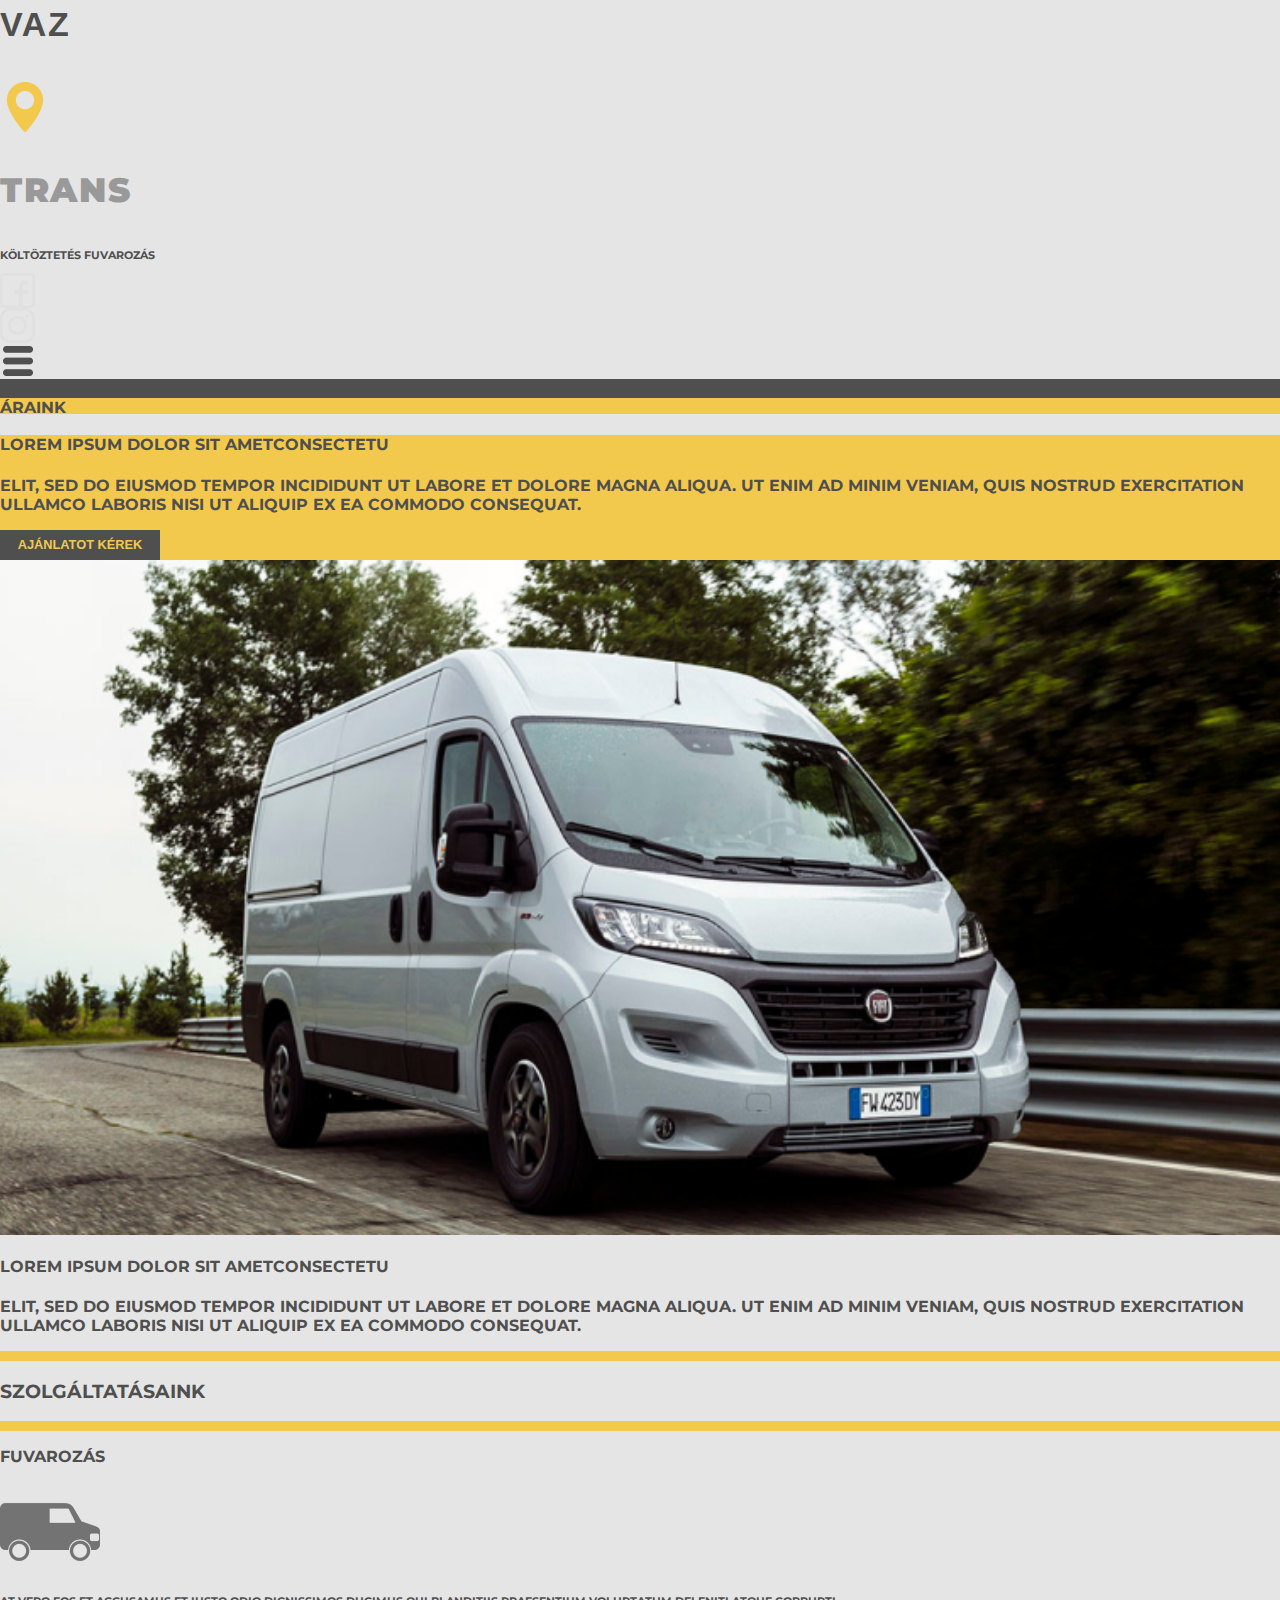
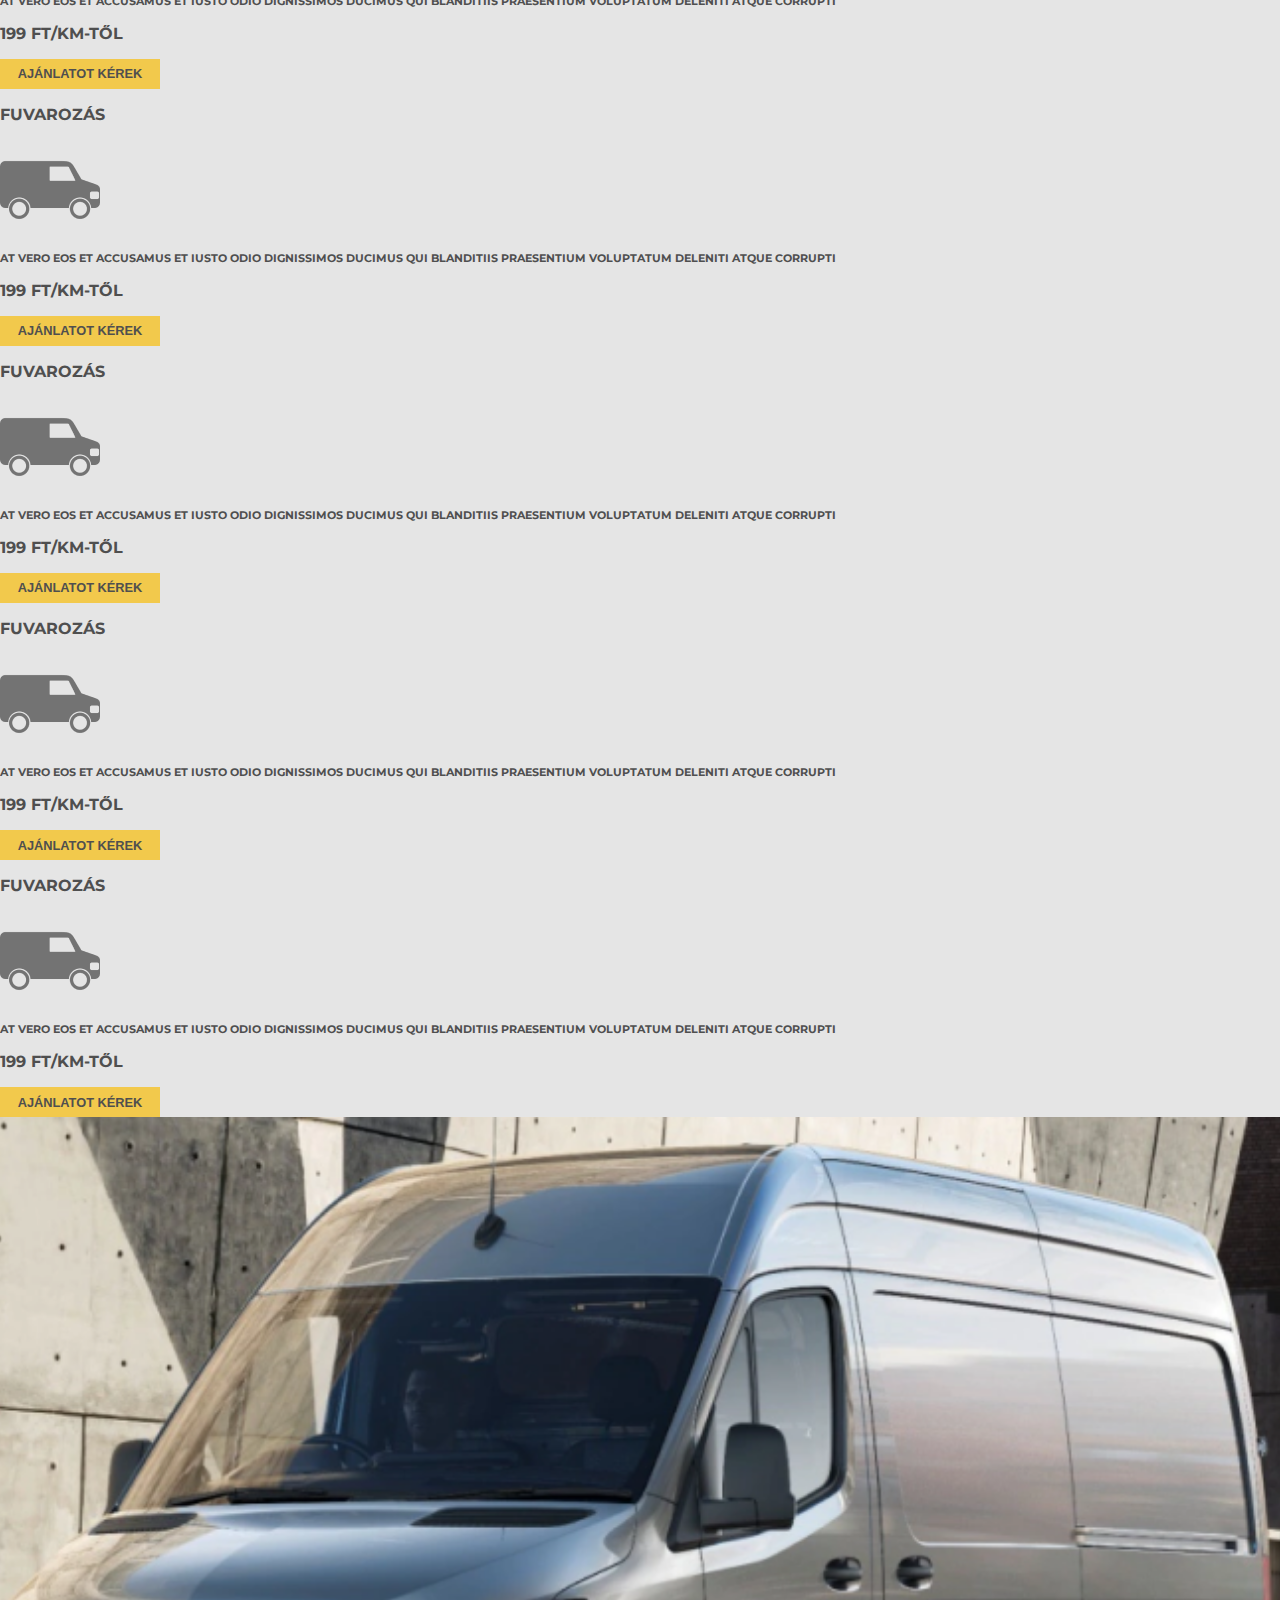
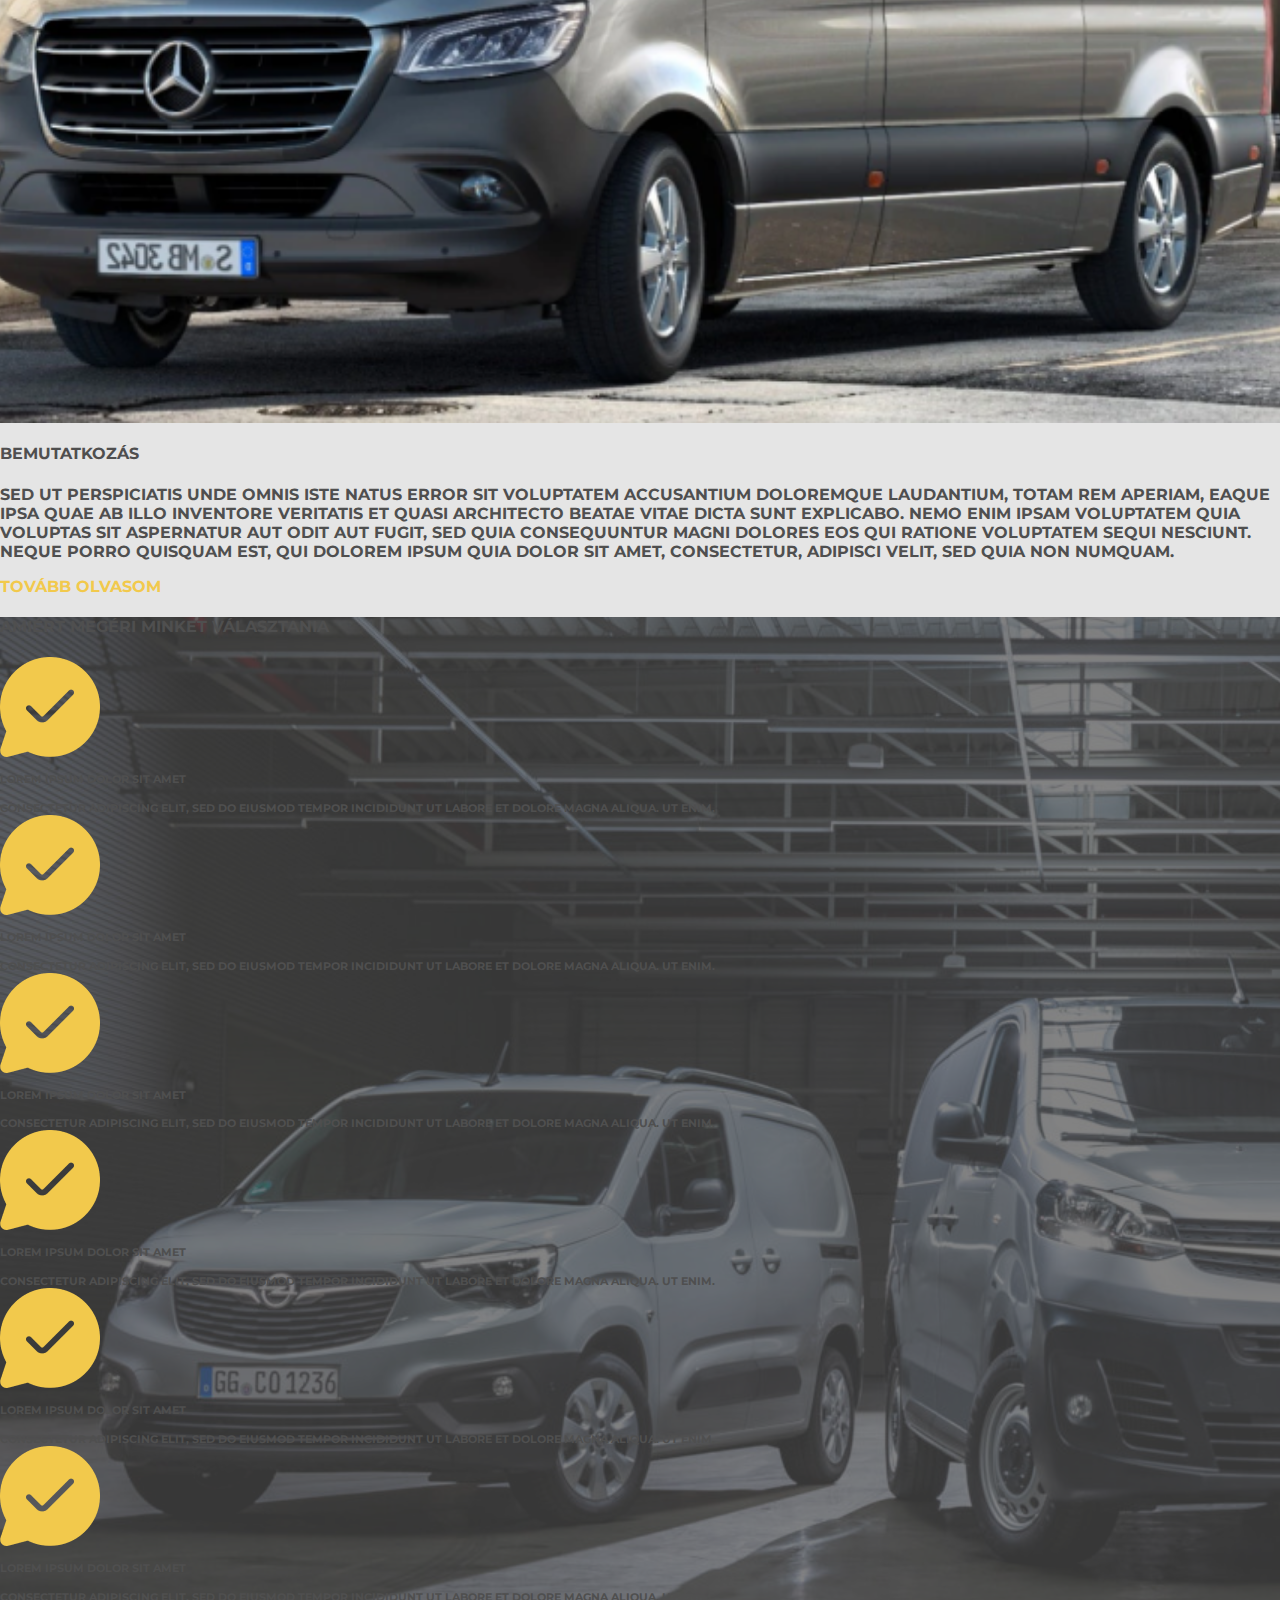
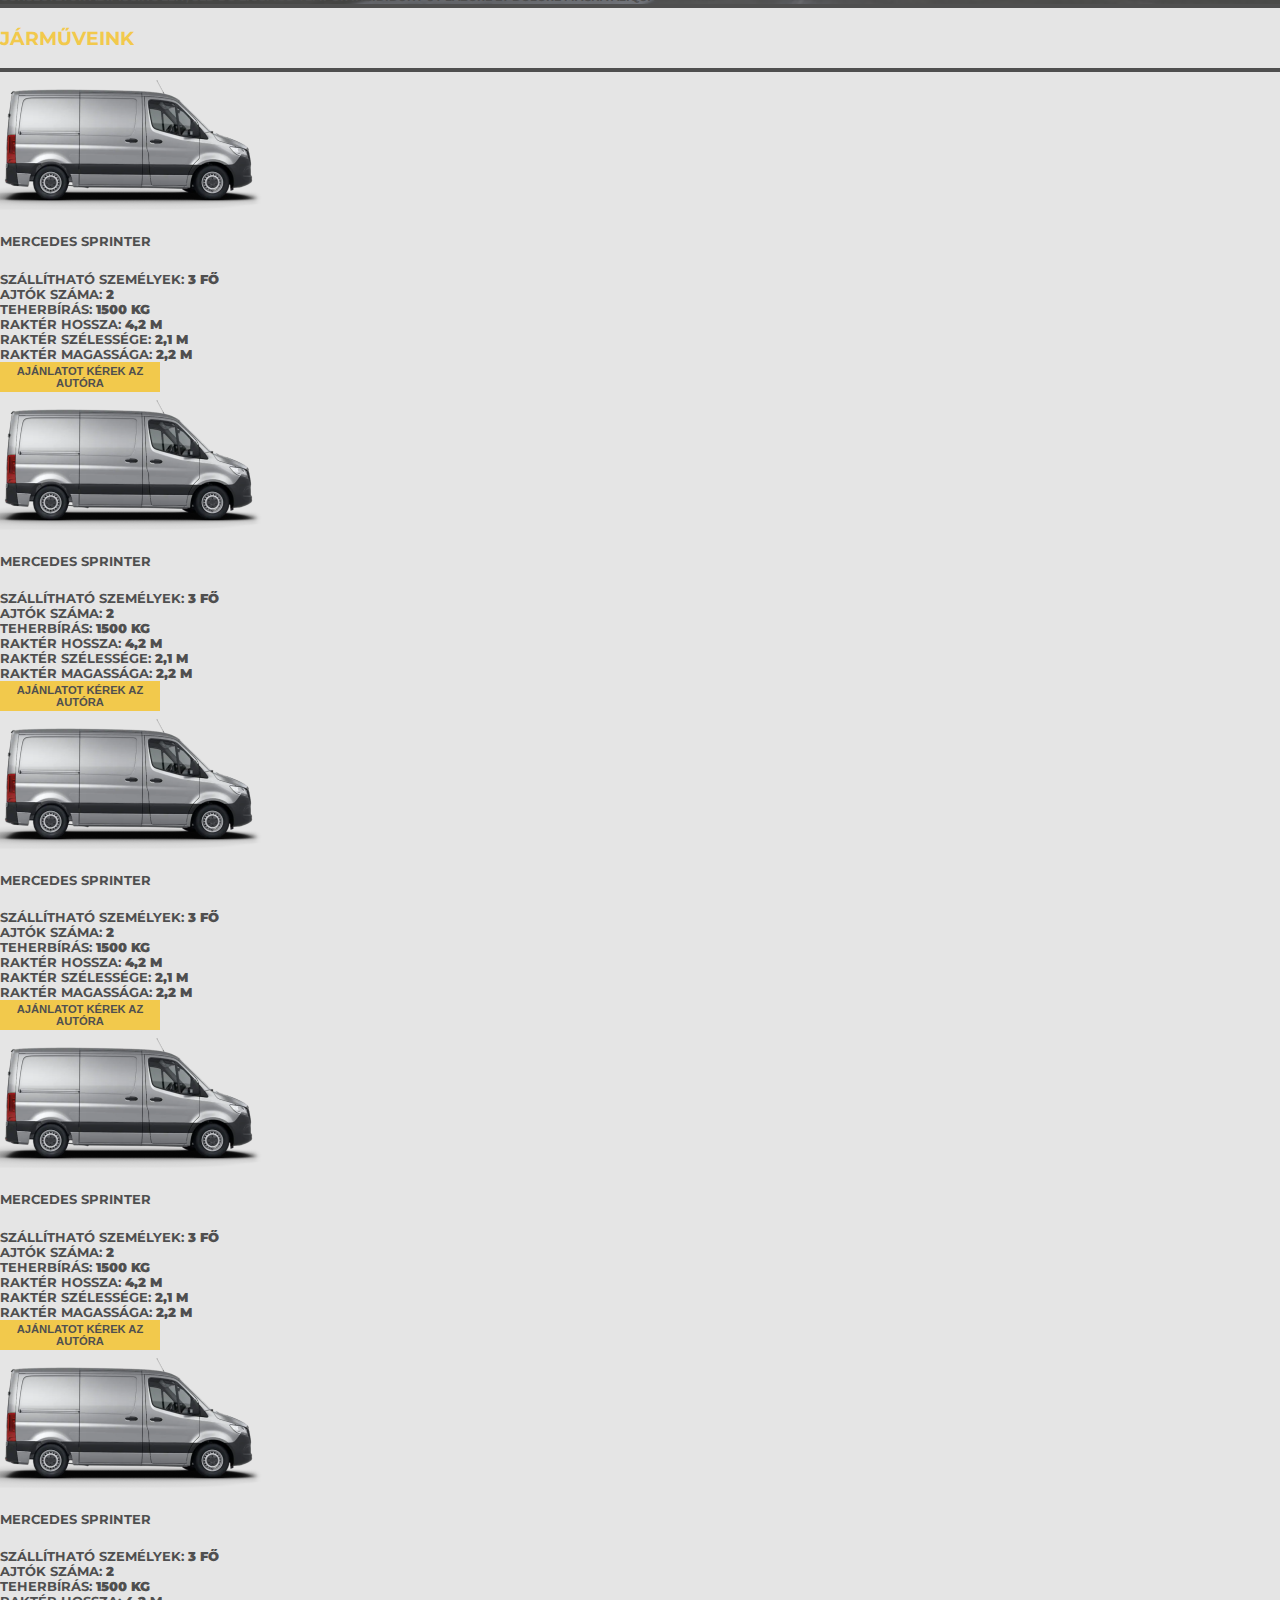
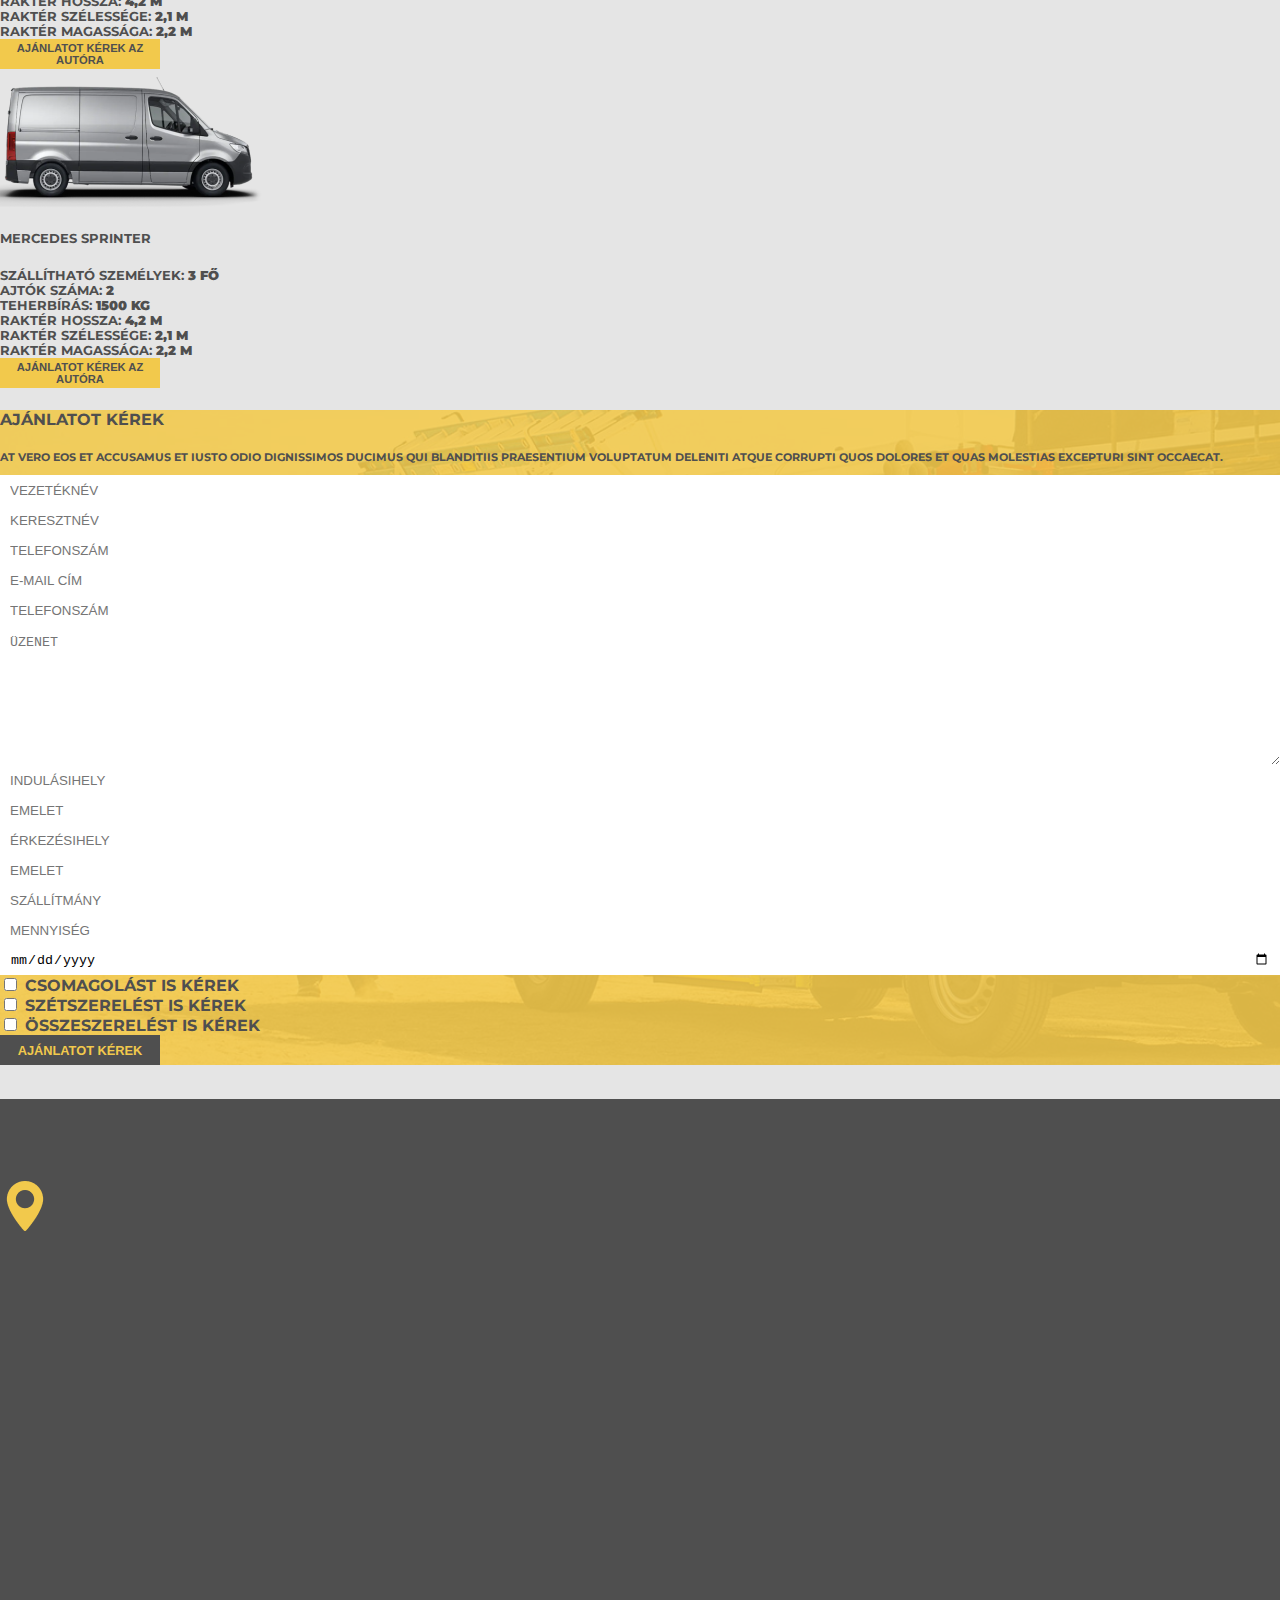
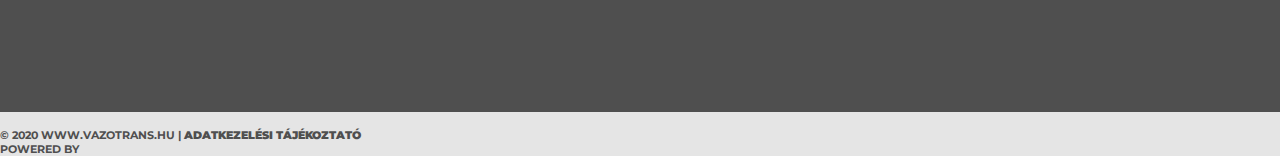
<file: ForWeb_Szabó_Máté/Index.html>
<html>
    <head>
        <title>ForWeb</title>
        <link rel="stylesheet" href="css/styles.css">
        <link rel="stylesheet" href="https://cdn.jsdelivr.net/npm/bootstrap@4.5.3/dist/css/bootstrap.min.css" integrity="sha384-TX8t27EcRE3e/ihU7zmQxVncDAy5uIKz4rEkgIXeMed4M0jlfIDPvg6uqKI2xXr2" crossorigin="anonymous">
        <meta charset="UTF-8">
    </head>
    <body>
        <!--Header-->
        <div class="container-fluid">
            <div class="row"></div>
            <div class="container mt-4">
                <div class="row mb-1">
                    <div class="col-lg-4 col-12">
                        <div class="row text-lg-left text-center">
                            <div class="col-2"><p class="head-title-left">VAZ</p></div>
                            <div class="col-1 mx-3"><img src="Images/maps-and-flags(1) 1.png" class="head-img"></div>
                            <div class="col-2"><p class="head-title-right">TRANS</p></div>
                        </div>
                        <div class="row">
                            <div class="col-2"></div>
                            <div class="col-1 mx-3"></div>
                            <div class="col-5"><div class="row"><p class="m-0 p-0 font-reduction text-white">KÖLTÖZTETÉS   FUVAROZÁS</p></div></div>
                        </div>
                    </div>
                    <div class="col-lg-4 col-12"></div>
                    <div class="col-lg-4 col-12 text-lg-right text-center">
                        <div class="row">
                            <div class="col-4">
                                <img src="Images/Facebook.png" id="facebook">
                            </div>
                            <div class="col-4">
                                <img src="Images/Instagram.png" id="instagram">
                            </div>
                            <div class="col-4">
                                <img src="Images/Menu-Bars.png" id="menu-bars">
                            </div>
                        </div>
                    </div>
                </div>
            </div>
            <!--Menü-->
            <div class="row">
                <div id="menu" class="col-12 grey-bg">
                    <div class="container">
                        <div class="row text-center h-100">
                            <div class="col-lg-3 col-12 bg-white pt-1 pb-1 menu-title">SZOLGÁLTATÁSAINK</div>
                            <div class="col-lg-3 col-12 yellow-bg pt-1 pb-1 menu-title" id="">ÁRAINK</div>
                            <div class="col-lg-3 col-12 text-white pt-2 pb-1 font-weight-normal menu-font-resize menu-title">
                                <img src="Images/phone(1) 1.png" class="menu-icons"> 
                                +36 20 55 666 88
                             </div>
                            <div class="col-lg-3 col-12 text-white pt-2 pb-1 text-lg-right font-weight-normal menu-font-resize menu-title">
                                <img src="Images/mail(2) 1.png" class="menu-icons"> 
                                info@vazotrans.hu
                            </div>
                        </div>
                    </div>
                </div>
            </div>
            <!--Offer-->
            <div class="container mt-5">
                <div class="row">
                    <div class="col-lg-4 col-12 yellow-bg p-4 mr-0">
                        <p class="text-justify">
                            <h4 class="mb-5 font-weight-bold">Lorem ipsum dolor sit ametconsectetu</h4> 
                            elit, sed do eiusmod tempor incididunt ut labore et dolore magna aliqua. Ut enim ad minim veniam, quis nostrud exercitation ullamco laboris nisi ut aliquip ex ea commodo consequat.
                        </p>
                        <button class="getoffer-btn mt-2 grey-bg yellow-color">AJÁNLATOT KÉREK</button>
                    </div>
                    <div class="col-lg-8 col-12 ml-0 offer-bg">
                        <img src="Images/OfferImage.png" class="offer-img">
                    </div>
                </div>
            </div>
            <!--Tile1-->
            <div class="container mt-5">
                <div class="row text-center">
                    <div class="col-1"></div>
                    <div class="col-10">
                        <p class="text-justify">
                            <h4 class="font-weight-bold text-center w-100">Lorem ipsum dolor sit ametconsectetu</h4> 
                            elit, sed do eiusmod tempor incididunt ut labore et dolore magna aliqua. Ut enim ad minim veniam, quis nostrud exercitation ullamco laboris nisi ut aliquip ex ea commodo consequat.
                        </p>
                    </div>
                    <div class="col-1"></div>
                </div>
            </div>
            <!--Services-->
            <div class="row mt-5">
                <div class="col-lg-4 services-line yellow-bg mt-3 d-none d-lg-block"></div>
                <div class="col-lg-4 col-12">
                    <h3 class="font-weight-bold text-center">SZOLGÁLTATÁSAINK</h3>
                </div>
                <div class="col-lg-4 col-12 services-line yellow-bg mt-3 d-lg-block"></div>
            </div>
            <div class="container mt-5">
                <div class="row justify-content-md-center">
                        <div class="col-xl-2 col-lg-6 col-sm-12 text-center my-5 justify-content-md-center">
                            <div class="row justify-content-md-center">
                                <div class="col-12">
                                    <p class="font-weight-bold">fuvarozás</p>
                                </div>
                            </div>
                            <div class="row justify-content-md-center">
                                <div class="col-12">
                                    <img src="Images/Fuvarozas.png" class="services-icon">
                                </div>
                            </div>
                            <div class="row justify-content-md-center">
                                <div class="col-lg-12 col-4">
                                    <p class="services-font-resize">At vero eos et accusamus et iusto odio dignissimos ducimus qui blanditiis praesentium voluptatum deleniti atque corrupti </p>
                                </div>
                            </div>
                            <div class="row justify-content-md-center">
                                <div class="col-12">
                                    <p class="font-weight-bold">199 Ft/km-től</p>
                                </div>
                            </div>
                            <div class="row justify-content-md-center">
                                <div class="col-12">
                                    <button class="getoffer-btn mt-2 yellow-bg grey-color">AJÁNLATOT KÉREK</button>
                                </div>
                            </div>
                        </div>
                        <div class="col-xl-2 col-lg-6 col-sm-12 text-center my-5 justify-content-md-center">
                            <div class="row justify-content-md-center">
                                <div class="col-12">
                                    <p class="font-weight-bold">fuvarozás</p>
                                </div>
                            </div>
                            <div class="row justify-content-md-center">
                                <div class="col-12">
                                    <img src="Images/Fuvarozas.png" class="services-icon">
                                </div>
                            </div>
                            <div class="row justify-content-md-center">
                                <div class="col-lg-12 col-4">
                                    <p class="services-font-resize">At vero eos et accusamus et iusto odio dignissimos ducimus qui blanditiis praesentium voluptatum deleniti atque corrupti </p>
                                </div>
                            </div>
                            <div class="row justify-content-md-center">
                                <div class="col-12">
                                    <p class="font-weight-bold">199 Ft/km-től</p>
                                </div>
                            </div>
                            <div class="row justify-content-md-center">
                                <div class="col-12">
                                    <button class="getoffer-btn mt-2 yellow-bg grey-color">AJÁNLATOT KÉREK</button>
                                </div>
                            </div>
                        </div>
                        <div class="col-xl-2 col-lg-6 col-sm-12 text-center my-5 justify-content-md-center">
                            <div class="row justify-content-md-center">
                                <div class="col-12">
                                    <p class="font-weight-bold">fuvarozás</p>
                                </div>
                            </div>
                            <div class="row justify-content-md-center">
                                <div class="col-12">
                                    <img src="Images/Fuvarozas.png" class="services-icon">
                                </div>
                            </div>
                            <div class="row justify-content-md-center">
                                <div class="col-lg-12 col-4">
                                    <p class="services-font-resize">At vero eos et accusamus et iusto odio dignissimos ducimus qui blanditiis praesentium voluptatum deleniti atque corrupti </p>
                                </div>
                            </div>
                            <div class="row justify-content-md-center">
                                <div class="col-12">
                                    <p class="font-weight-bold">199 Ft/km-től</p>
                                </div>
                            </div>
                            <div class="row justify-content-md-center">
                                <div class="col-12">
                                    <button class="getoffer-btn mt-2 yellow-bg grey-color">AJÁNLATOT KÉREK</button>
                                </div>
                            </div>
                        </div>
                        <div class="col-xl-2 col-lg-6 col-sm-12 text-center my-5 justify-content-md-center">
                            <div class="row justify-content-md-center">
                                <div class="col-12">
                                    <p class="font-weight-bold">fuvarozás</p>
                                </div>
                            </div>
                            <div class="row justify-content-md-center">
                                <div class="col-12">
                                    <img src="Images/Fuvarozas.png" class="services-icon">
                                </div>
                            </div>
                            <div class="row justify-content-md-center">
                                <div class="col-lg-12 col-4">
                                    <p class="services-font-resize">At vero eos et accusamus et iusto odio dignissimos ducimus qui blanditiis praesentium voluptatum deleniti atque corrupti </p>
                                </div>
                            </div>
                            <div class="row justify-content-md-center">
                                <div class="col-12">
                                    <p class="font-weight-bold">199 Ft/km-től</p>
                                </div>
                            </div>
                            <div class="row justify-content-md-center">
                                <div class="col-12">
                                    <button class="getoffer-btn mt-2 yellow-bg grey-color">AJÁNLATOT KÉREK</button>
                                </div>
                            </div>
                        </div>
                        <div class="col-xl-2 col-lg-6 col-sm-12 text-center my-5 justify-content-md-center">
                            <div class="row justify-content-md-center">
                                <div class="col-12">
                                    <p class="font-weight-bold">fuvarozás</p>
                                </div>
                            </div>
                            <div class="row justify-content-md-center">
                                <div class="col-12">
                                    <img src="Images/Fuvarozas.png" class="services-icon">
                                </div>
                            </div>
                            <div class="row justify-content-md-center">
                                <div class="col-lg-12 col-4">
                                    <p class="services-font-resize">At vero eos et accusamus et iusto odio dignissimos ducimus qui blanditiis praesentium voluptatum deleniti atque corrupti </p>
                                </div>
                            </div>
                            <div class="row justify-content-md-center">
                                <div class="col-12">
                                    <p class="font-weight-bold">199 Ft/km-től</p>
                                </div>
                            </div>
                            <div class="row justify-content-md-center">
                                <div class="col-12">
                                    <button class="getoffer-btn mt-2 yellow-bg grey-color">AJÁNLATOT KÉREK</button>
                                </div>
                            </div>
                        </div>
                </div>
            </div>
            <!--introduction-->
            <div class="container mt-5 px-0">
                <div class="row">
                    <div class="col-lg-7 col-12 offer-bg"><img src="Images/introduction.png" class="offer-img"></div>
                    <div class="col-lg-5 col-12 text-left">
                        <p>
                            <h4 class="font-weight-bold mb-5">BEMUTATKOZÁS</h4>
                            Sed ut perspiciatis unde omnis iste natus error sit voluptatem accusantium doloremque laudantium, totam rem aperiam, eaque ipsa quae ab illo inventore veritatis et quasi architecto beatae vitae dicta sunt explicabo. Nemo enim ipsam voluptatem quia voluptas sit aspernatur aut odit aut fugit, sed quia consequuntur magni dolores eos qui ratione voluptatem sequi nesciunt. Neque porro quisquam est, qui dolorem ipsum quia dolor sit amet, consectetur, adipisci velit, sed quia non numquam.</p>
                        </p>
                        <p class="mt-5 yellow-color">tovább olvasom</p>
                    </div>
                </div>
            </div>
            <!--Chose-->
            <div class="row chose-bg mt-5 text-white">
                <div class="grey-layer">
                    <div class="container">
                        <div class="row mt-5"><div class="col-12 text-center"><h4 class="font-weight-bold mb-5">AMIÉRT MEGÉRI MINKET VÁLASZTANIA</h4></div></div>
                        <div class="row font-reduction mt-5">
                            <div class="col-lg-6 col-12 mb-4">
                                <div class="row">
                                    <div class="col-lg-3 col-6 text-right"><img src="Images/Check.png" class="services-icon"></div>
                                    <div class="col-lg-9 col-4">
                                        <h4 class="font-weight-bold text-left w-100">Lorem ipsum dolor sit amet</h4> 
                                        consectetur adipiscing elit, sed do eiusmod tempor incididunt ut labore et dolore magna aliqua. Ut enim.
                                    </div>
                                </div>
                            </div>
                            <div class="col-lg-6 col-12">
                                <div class="row">
                                    <div class="col-lg-3 col-6 text-right"><img src="Images/Check.png" class="services-icon"></div>
                                    <div class="col-lg-9 col-4">
                                        <h4 class="font-weight-bold text-left w-100">Lorem ipsum dolor sit amet</h4> 
                                        consectetur adipiscing elit, sed do eiusmod tempor incididunt ut labore et dolore magna aliqua. Ut enim.
                                    </div>
                                </div>
                            </div>
                        </div>
                        <div class="row font-reduction mt-5">
                            <div class="col-lg-6 col-12 mb-4">
                                <div class="row">
                                    <div class="col-lg-3 col-6 text-right"><img src="Images/Check.png" class="services-icon"></div>
                                    <div class="col-lg-9 col-4">
                                        <h4 class="font-weight-bold text-left w-100">Lorem ipsum dolor sit amet</h4> 
                                        consectetur adipiscing elit, sed do eiusmod tempor incididunt ut labore et dolore magna aliqua. Ut enim.
                                    </div>
                                </div>
                            </div>
                            <div class="col-lg-6 col-12">
                                <div class="row">
                                    <div class="col-lg-3 col-6 text-right"><img src="Images/Check.png" class="services-icon"></div>
                                    <div class="col-lg-9 col-4">
                                        <h4 class="font-weight-bold text-left w-100">Lorem ipsum dolor sit amet</h4> 
                                        consectetur adipiscing elit, sed do eiusmod tempor incididunt ut labore et dolore magna aliqua. Ut enim.
                                    </div>
                                </div>
                            </div>
                        </div>
                        <div class="row font-reduction mt-5 mb-5">
                            <div class="col-lg-6 col-12 mb-4">
                                <div class="row">
                                    <div class="col-lg-3 col-6 text-right"><img src="Images/Check.png" class="services-icon"></div>
                                    <div class="col-lg-9 col-4">
                                        <h4 class="font-weight-bold text-left w-100">Lorem ipsum dolor sit amet</h4> 
                                        consectetur adipiscing elit, sed do eiusmod tempor incididunt ut labore et dolore magna aliqua. Ut enim.
                                    </div>
                                </div>
                            </div>
                            <div class="col-lg-6 col-12 mb-4">
                                <div class="row">
                                    <div class="col-lg-3 col-6 text-right"><img src="Images/Check.png" class="services-icon"></div>
                                    <div class="col-lg-9 col-4">
                                        <h4 class="font-weight-bold text-left w-100">Lorem ipsum dolor sit amet</h4> 
                                        consectetur adipiscing elit, sed do eiusmod tempor incididunt ut labore et dolore magna aliqua. Ut enim.
                                    </div>
                                </div>
                            </div>
                        </div>
                    </div>
                </div>
            </div>
            <!--Vehicles-->
            <div class="row mt-5">
                <div class="col-lg-4 col-12 vehicles-line grey-bg mt-3 d-none d-lg-block"></div>
                <div class="col-lg-4 col-12 text-center">
                    <h3 class="font-weight-bold text-center yellow-color">JÁRMŰVEINK</h3>
                </div>
                <div class="col-lg-4 col-12 vehicles-line grey-bg mt-3 d-lg-block"></div>
            </div>
            <div class="container mt-5">
                <div class="row my-5 justify-content-md-center">
                    <div class="col-xl-6 col-md-8 col-12">
                        <div class="row my-5">
                            <div class="col-lg-6 col-12 text-sm-center">
                                <img src="Images/vehicleIcon.png">
                            </div>
                            <div class="col-lg-6 col-12 text-sm-center text-lg-left">
                                <h5 class="font-weight-bold mb-4">MERCEDES SPRINTER</h5> 
                                <div class="font-reduction-sm">
                                    Szállítható személyek: <b>3 fő </b> <br>
                                    Ajtók száma: <b>2</b> <br>
                                    Teherbírás: <b>1500 kg </b> <br>
                                    Raktér hossza: <b>4,2 m </b> <br>
                                    Raktér szélessége: <b>2,1 m </b> <br>
                                    Raktér magassága: <b>2,2 m </b> <br>
                                </div>
                                
                                <button class="getoffer-btn mt-2 yellow-bg grey-color font-reduction w-75">AJÁNLATOT KÉREK AZ AUTÓRA</button>
                            </div>
                        </div> 
                    </div>
                    <div class="col-xl-6 col-md-8 col-12">
                        <div class="row my-5">
                            <div class="col-lg-6 col-12 text-sm-center">
                                <img src="Images/vehicleIcon.png">
                            </div>
                            <div class="col-lg-6 col-12 text-sm-center text-lg-left">
                                <h5 class="font-weight-bold mb-4">MERCEDES SPRINTER</h5> 
                                <div class="font-reduction-sm">
                                    Szállítható személyek: <b>3 fő </b> <br>
                                    Ajtók száma: <b>2</b> <br>
                                    Teherbírás: <b>1500 kg </b> <br>
                                    Raktér hossza: <b>4,2 m </b> <br>
                                    Raktér szélessége: <b>2,1 m </b> <br>
                                    Raktér magassága: <b>2,2 m </b> <br>
                                </div>
                                
                                <button class="getoffer-btn mt-2 yellow-bg grey-color font-reduction w-75">AJÁNLATOT KÉREK AZ AUTÓRA</button>
                            </div>
                        </div> 
                    </div>
                </div>
                <div class="row my-5 justify-content-md-center">
                    <div class="col-xl-6 col-md-8 col-12">
                        <div class="row my-5">
                            <div class="col-lg-6 col-12  text-sm-center">
                                <img src="Images/vehicleIcon.png">
                            </div>
                            <div class="col-lg-6 col-12 text-sm-center text-lg-left">
                                <h5 class="font-weight-bold mb-4">MERCEDES SPRINTER</h5> 
                                <div class="font-reduction-sm">
                                    Szállítható személyek: <b>3 fő </b> <br>
                                    Ajtók száma: <b>2</b> <br>
                                    Teherbírás: <b>1500 kg </b> <br>
                                    Raktér hossza: <b>4,2 m </b> <br>
                                    Raktér szélessége: <b>2,1 m </b> <br>
                                    Raktér magassága: <b>2,2 m </b> <br>
                                </div>
                                
                                <button class="getoffer-btn mt-2 yellow-bg grey-color font-reduction w-75">AJÁNLATOT KÉREK AZ AUTÓRA</button>
                            </div>
                        </div> 
                    </div>
                    <div class="col-xl-6 col-md-8 col-12">
                        <div class="row my-5">
                            <div class="col-lg-6 col-12 text-sm-center">
                                <img src="Images/vehicleIcon.png">
                            </div>
                            <div class="col-lg-6 col-12 text-sm-center text-lg-left">
                                <h5 class="font-weight-bold mb-4">MERCEDES SPRINTER</h5> 
                                <div class="font-reduction-sm">
                                    Szállítható személyek: <b>3 fő </b> <br>
                                    Ajtók száma: <b>2</b> <br>
                                    Teherbírás: <b>1500 kg </b> <br>
                                    Raktér hossza: <b>4,2 m </b> <br>
                                    Raktér szélessége: <b>2,1 m </b> <br>
                                    Raktér magassága: <b>2,2 m </b> <br>
                                </div>
                                
                                <button class="getoffer-btn mt-2 yellow-bg grey-color font-reduction w-75">AJÁNLATOT KÉREK AZ AUTÓRA</button>
                            </div>
                        </div> 
                    </div>
                </div>
                <div class="row my-5 justify-content-md-center">
                    <div class="col-xl-6 col-md-8 col-12">
                        <div class="row my-5">
                            <div class="col-lg-6 col-12 text-sm-center">
                                <img src="Images/vehicleIcon.png">
                            </div>
                            <div class="col-lg-6 col-12 text-sm-center text-lg-left">
                                <h5 class="font-weight-bold mb-4">MERCEDES SPRINTER</h5> 
                                <div class="font-reduction-sm">
                                    Szállítható személyek: <b>3 fő </b> <br>
                                    Ajtók száma: <b>2</b> <br>
                                    Teherbírás: <b>1500 kg </b> <br>
                                    Raktér hossza: <b>4,2 m </b> <br>
                                    Raktér szélessége: <b>2,1 m </b> <br>
                                    Raktér magassága: <b>2,2 m </b> <br>
                                </div>
                                
                                <button class="getoffer-btn mt-2 yellow-bg grey-color font-reduction w-75">AJÁNLATOT KÉREK AZ AUTÓRA</button>
                            </div>
                        </div> 
                    </div>
                    <div class="col-xl-6 col-md-8 col-12">
                        <div class="row my-5">
                            <div class="col-lg-6 col-12 text-sm-center">
                                <img src="Images/vehicleIcon.png">
                            </div>
                            <div class="col-lg-6 col-12 text-sm-center text-lg-left">
                                <h5 class="font-weight-bold mb-4">MERCEDES SPRINTER</h5> 
                                <div class="font-reduction-sm">
                                    Szállítható személyek: <b>3 fő </b> <br>
                                    Ajtók száma: <b>2</b> <br>
                                    Teherbírás: <b>1500 kg </b> <br>
                                    Raktér hossza: <b>4,2 m </b> <br>
                                    Raktér szélessége: <b>2,1 m </b> <br>
                                    Raktér magassága: <b>2,2 m </b> <br>
                                </div>
                                
                                <button class="getoffer-btn mt-2 yellow-bg grey-color font-reduction w-75">AJÁNLATOT KÉREK AZ AUTÓRA</button>
                            </div>
                        </div> 
                    </div>
                </div>
            </div>
            <!--Form-->
            <div class="container form-bg my-5">
                <div class="row mx-5">
                    <div class="container form-layer my-4">

                        <div class="row mt-2">
                            <div class="col-12 text-center text-white">
                                <h4 class="font-weight-bold mb-5">AJÁNLATOT KÉREK</h4>
                            </div>
                        </div>
                        <div class="row text-center mt-0">
                            <div class="col-2"></div>
                            <div class="col-8"><p class="font-reduction text-white">At vero eos et accusamus et iusto odio dignissimos ducimus qui blanditiis praesentium voluptatum deleniti atque corrupti quos dolores et quas molestias excepturi sint occaecat.</p></div>
                            <div class="col-2"></div>
                        </div>
                        <form>
                            <div class="row m-2 px-5">
                                <div class="col-lg-6 col-12 px-4">
                                    <div class="row my-2"><div class="col-12"><input type="text" placeholder="VEZETÉKNÉV" class="input-style"></div></div>
                                    <div class="row my-2"><div class="col-12"><input type="text" placeholder="KERESZTNÉV" class="input-style"></div></div>
                                    <div class="row my-2"><div class="col-12"><input type="text" placeholder="TELEFONSZÁM" class="input-style"></div></div>
                                    <div class="row my-2"><div class="col-12"><input type="email" placeholder="E-MAIL CÍM" class="input-style"></div></div>
                                    <div class="row my-2"><div class="col-12"><input type="text" placeholder="TELEFONSZÁM" class="input-style"></div></div>
                                    <div class="row my-2"><div class="col-12"><textarea class="textarea-style" placeholder="ÜZENET"></textarea> </div></div>
                                </div>
                                <div class="col-lg-6 col-12 px-4">
                                    <div class="row my-2">
                                        <div class="col-8 pr-2">
                                            <input type="text" placeholder="INDULÁSIHELY" class="input-style">
                                        </div>
                                        <div class="col-4 pl-2">
                                            <input type="number" placeholder="EMELET" class="input-style">
                                        </div>
                                    </div>
                                    <div class="row my-2">
                                        <div class="col-8 pr-2"><input type="text" placeholder="ÉRKEZÉSIHELY" class="input-style"></div>
                                        <div class="col-4 pl-2"><input type="number" placeholder="EMELET" class="input-style"></div>
                                    </div>
                                    <div class="row  my-2"><div class="col-12"><input type="text" placeholder="SZÁLLÍTMÁNY" class="input-style"></div></div>
                                    <div class="row my-2"><div class="col-12"><input type="number" placeholder="MENNYISÉG" class="input-style"></div></div>
                                    <div class="row  my-2"><div class="col-12"><input type="date" placeholder="SZÁLLÍTÁSI DÁTUM" class="input-style"></div></div>
                                    <div class="row  my-2">
                                        <div class="col-12 pl-5">
                                            <div class="row">
                                                <label>
                                                    <input type="checkbox" id="package" name="package">
                                                    CSOMAGOLÁST IS KÉREK
                                                </label>
                                            </div>
                                            <div class="row">
                                                <label>
                                                    <input type="checkbox" id="disassemble" name="disassemble">
                                                    SZÉTSZERELÉST IS KÉREK
                                                </label>
                                            </div>
                                            <div class="row">
                                                <label>
                                                    <input type="checkbox" id="assemble" name="assemble">
                                                    ÖSSZESZERELÉST IS KÉREK
                                                </label>
                                            </div>
                                            <div class="row">
                                                <div class="col-12 text-center">
                                                    <button class="getoffer-btn mt-2 grey-bg yellow-color">AJÁNLATOT KÉREK</button>
                                                </div>
                                            </div>
                                        </div>
                                    </div>
                                </div>
                            </div>
                        </form>
                    </div>
                </div>
            </div>
            <!--Footer-->
            <div class="row p-5 grey-bg">
                <div class="container">
                    <div class="row justify-content-md-center">
                        <div class="col-xl-4 col-12 mt-5 my-5">
                            <div class="row justify-content-sm-center">
                                <div class="col-2"><p class="head-title-left text-white">VAZ</p></div>
                                <div class="col-1 mx-3"><img src="Images/maps-and-flags(1) 1.png" class="head-img"></div>
                                <div class="col-2"><p class="head-title-right text-white">TRANS</p></div>
                            </div>
                            <div class="row justify-content-md-center">
                                <div class="col-2"></div>
                                <div class="col-1 mx-3"></div>
                                <div class="col-5"><div class="row"><p class="m-0 p-0 font-reduction text-white">KÖLTÖZTETÉS   FUVAROZÁS</p></div></div>
                            </div>
                        </div>
                        <div class="col-xl-4 col-6 text-white text-sm-center text-lg-left">
                            <h4 class="font-weight-bold mb-5">MENÜ</h4>
                            <p class="font-weight-bold">
                                BEMUTATKOZÁS<br>
                                SZOLGÁLTATÁSAINK<br>
                                ÁRAINK<br>
                                AJÁNLATKÉRÉS<br>
                                REFERENCIA<br>
                                KAPCSOLAT<br>  
                            </p>
                            
                        </div>
                        <div class="col-xl-4 col-6 text-white text-sm-center text-lg-left">
                            <h4 class="font-weight-bold mb-5">KAPCSOLAT</h4>
                            <p class="font-weight-bold">
                                4400 Nyíregyháza, István u. 6.<br>
                                +36 20 55 66 777<br>
                                +36 42 555 666<br>
                                info@vazotrans.hu<br>
                                www.vazotrans.hu<br>
                                facebook.com/vazotrans<br>
                            </p>
                        </div>
                    </div>
                </div>
            </div>
            <div class="container">
                <div class="row font-reduction">
                    <div class="col-lg-6 col-12 text-center">© 2020 www.vazotrans.hu | <b>adatkezelési tájékoztató</b> </div>
                    <div class="col-lg-6 col-12 text-center">Powered by</div>
                </div>
            </div>
        </div>
        <script src="https://ajax.googleapis.com/ajax/libs/jquery/3.5.1/jquery.min.js"></script>
        <script>
            $("#menu-bars").click(function(){
                if($(window).width() <= 1000){
                   if($("#menu").height() == 200){
                        $("#menu").css("height", "0px");
                        $("#menu").css("opacity", "0");
                    }else{
                        $("#menu").css("height", "200px");
                        $("#menu").css("opacity", "1");
                    } 
                }else{
                    console.log($(document).width);
                }
            });
        </script>
    </body>
</html>
</file>
<file: ForWeb_Szabó_Máté/css/styles.css>
@import url('https://fonts.googleapis.com/css2?family=Montserrat:wght@800&display=swap');

html, body{
    padding: 0;
    margin: 0;
    font-family: 'Montserrat', sans-serif;
    background-color: #E5E5E5;
    color: #4F4F4F !important;
    font-weight: bold;
    text-transform: uppercase;
}
.yellow-bg{
    background-color: #F2C94C !important;
}
.grey-bg{
    background-color: #4F4F4F !important;
}
.yellow-color{
    color: #F2C94C !important;
}
.grey-color{
    color: #4F4F4F !important;
}
.getoffer-btn{
    border: 0;
    width: 160px;
    height: 30px;
    font-style: normal;
    font-weight: bold;
    text-transform: uppercase;
    font-size: .8em;
}.getoffer-btn:hover{
    background-color: #4F4F4F !important;
    color: #F2C94C !important;
}
.font-reduction{
    font-size: .7em !important;
}
.font-reduction-sm{
    font-size: .8em !important;
}
/*Header*/
.head-title-left{
    font-family: Arial, Helvetica, sans-serif;
    font-style: normal;
    font-weight: 900;
    font-size: 34px;
    line-height: 48px;
    display: flex;
    align-items: center;
    letter-spacing: 0.05em;
}
.head-title-right{
    opacity: .5;
    font-style: normal;
    font-weight: 900;
    font-size: 34px;
    line-height: 48px;
    display: flex;
    align-items: center;
    letter-spacing: 0.05em;


}
.head-img{
    width: 50px;
    height: 50px;
}
#menu-bars{
    width: 30px;
    height: 30px;
    transition: .3s;
    padding: 3px;
}
#menu-bars:hover{
    cursor: pointer;
    transform: rotate(180deg);
    background-color: #F2C94C;
}
#facebook:hover{
    cursor: pointer;
    background-color: #4F4F4F;
}
#instagram:hover{
    cursor: pointer;
    background-color: #4F4F4F;
}
/*Menü*/
#menu{
    font-family: 'Montserrat', sans-serif;
    font-style: normal;
    font-weight: bold;
    text-transform: uppercase;
    background: #4F4F4F;
    height: 35px;
    overflow: hidden;
    transition: .3s;
}
@media only screen and (max-width: 1000px) {
    #menu{
        height: 0px;
        opacity: 0;
    }
}
.menu-icons{
    width: 18px;
    height: 18px;
}
.menu-font-resize{
    font-family: Arial, Helvetica, sans-serif;
    font-size: .8em;
    text-transform: lowercase;
}
.menu-title{
    transition: .3s;
}.menu-title:hover{
    cursor: pointer;
    background-color: #F2C94C !important;
    color: white !important;
}
/*Offer*/
.offer-bg{
    background-color: #4F4F4F;
    display: flex;
    justify-content: center;
    align-items: center;
    overflow: hidden
}
.offer-img{
    background-color: #4F4F4F;
    flex-shrink: 0;
    width: 120%;
}
/*Services*/
.services-line{
    height: 10px;
}
.services-icon{
    width: 100px;
    height: 100px;
}
.services-font-resize{
    font-size: .7em;
}
/*Chose*/
.chose-bg{
    background-image: url("../Images/ChoseBackground.png");
    background-repeat: no-repeat;
    background-size: cover;
}
.grey-layer{
    background-color: rgba(79, 79, 79, .7);
    width: 100%;
}
/*Vehicles*/
.vehicles-line{
    height: 4px;
}
/*Form*/
.form-bg{
    background-image: url("../Images/Hero_Image.png");
    background-repeat: no-repeat;
    background-size: cover;
}
.form-layer{
    background-color: rgba(242, 201, 76, .9) 
}
.input-style{
    height: 30px;
    border: 0;
    margin: 0;
    width: 100%;
    padding: 10px;
}
.textarea-style{
    border: 0;
    margin: 0;
    width: 100%;
    padding: 10px;
    height: 140px;
}
</file>
